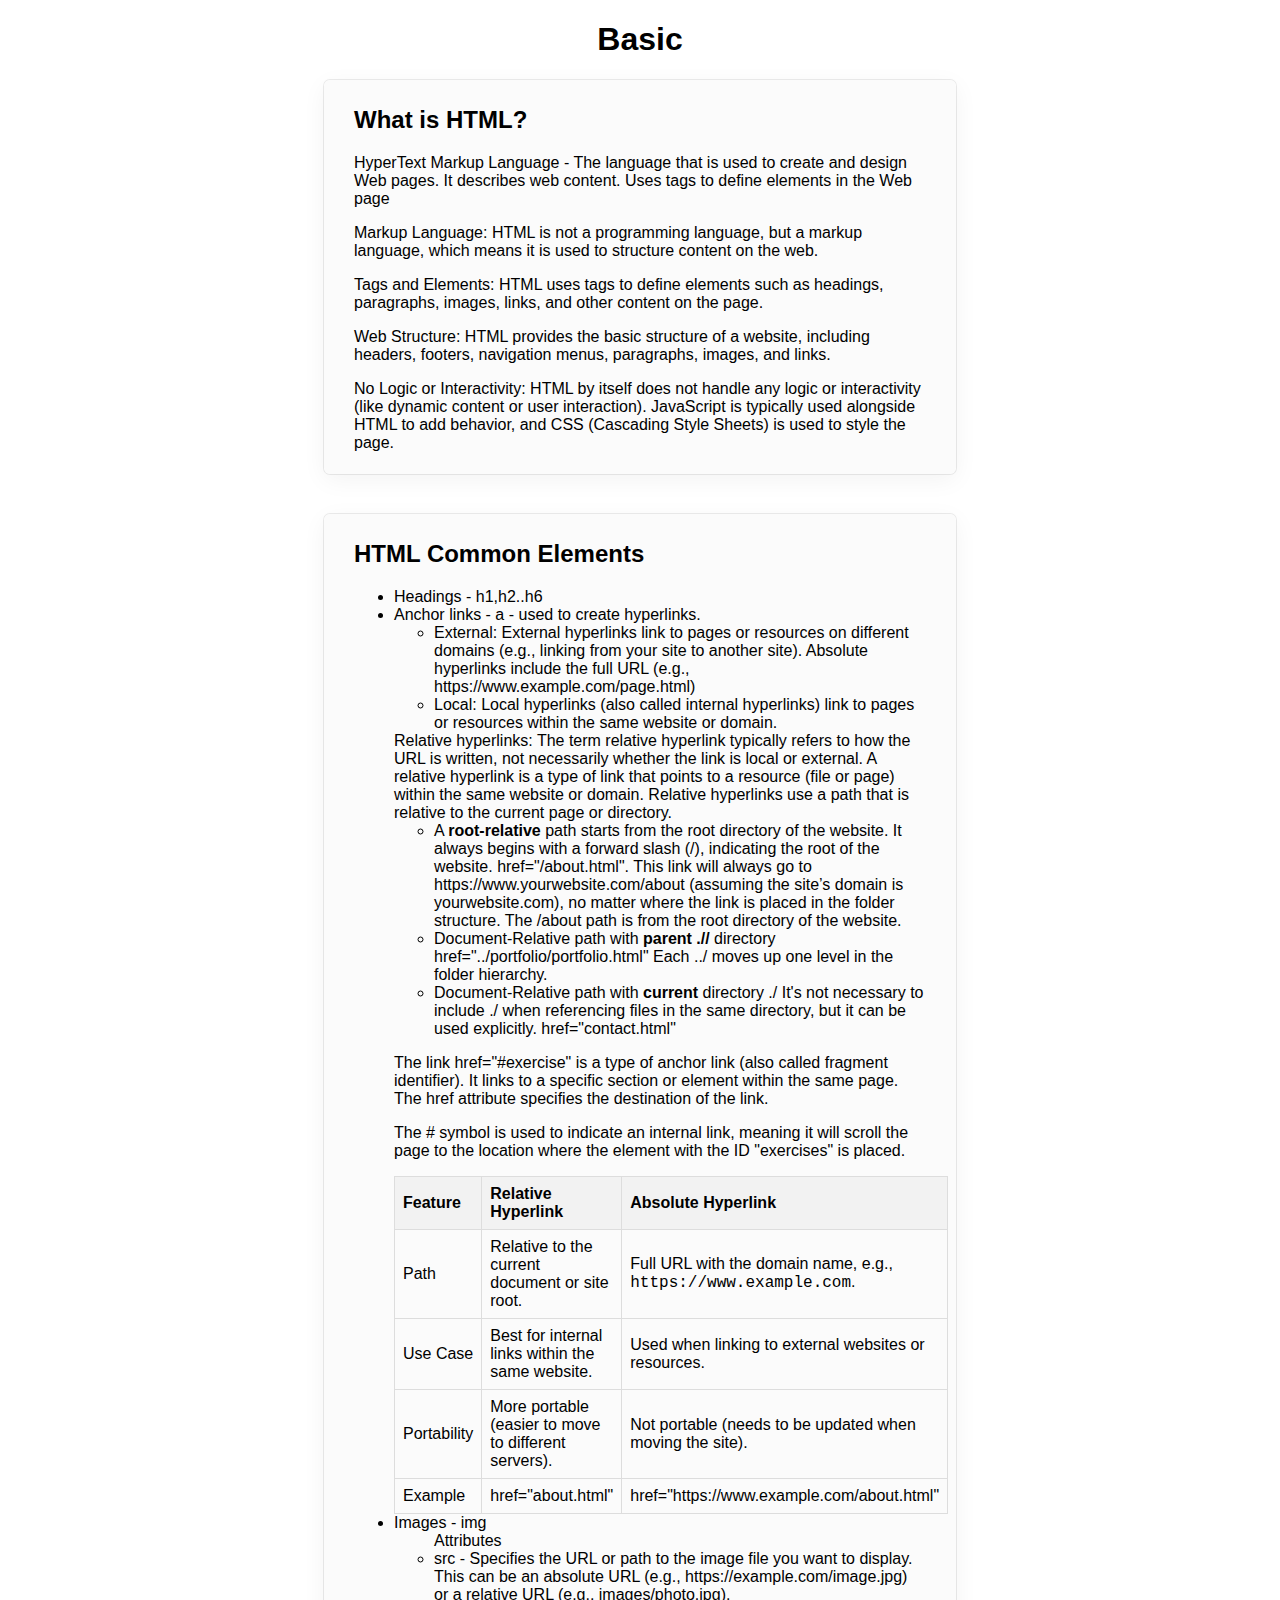
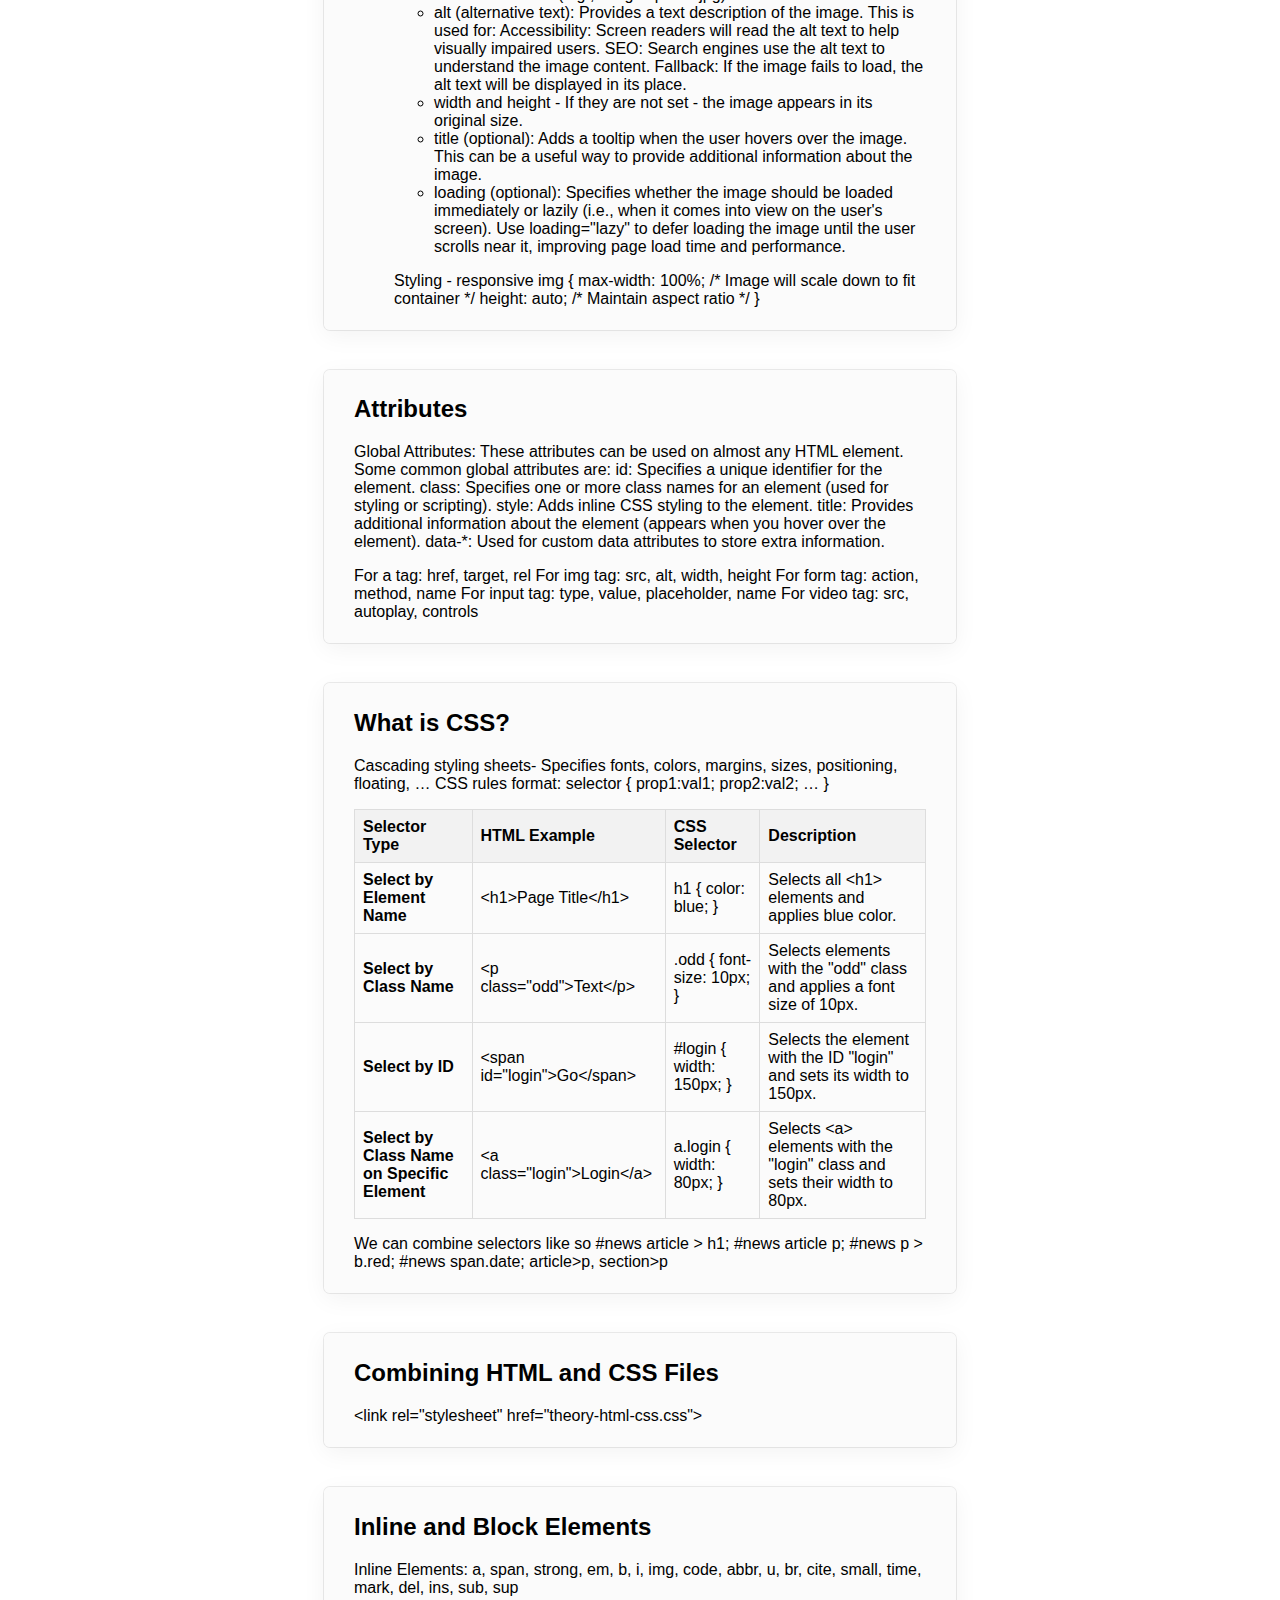
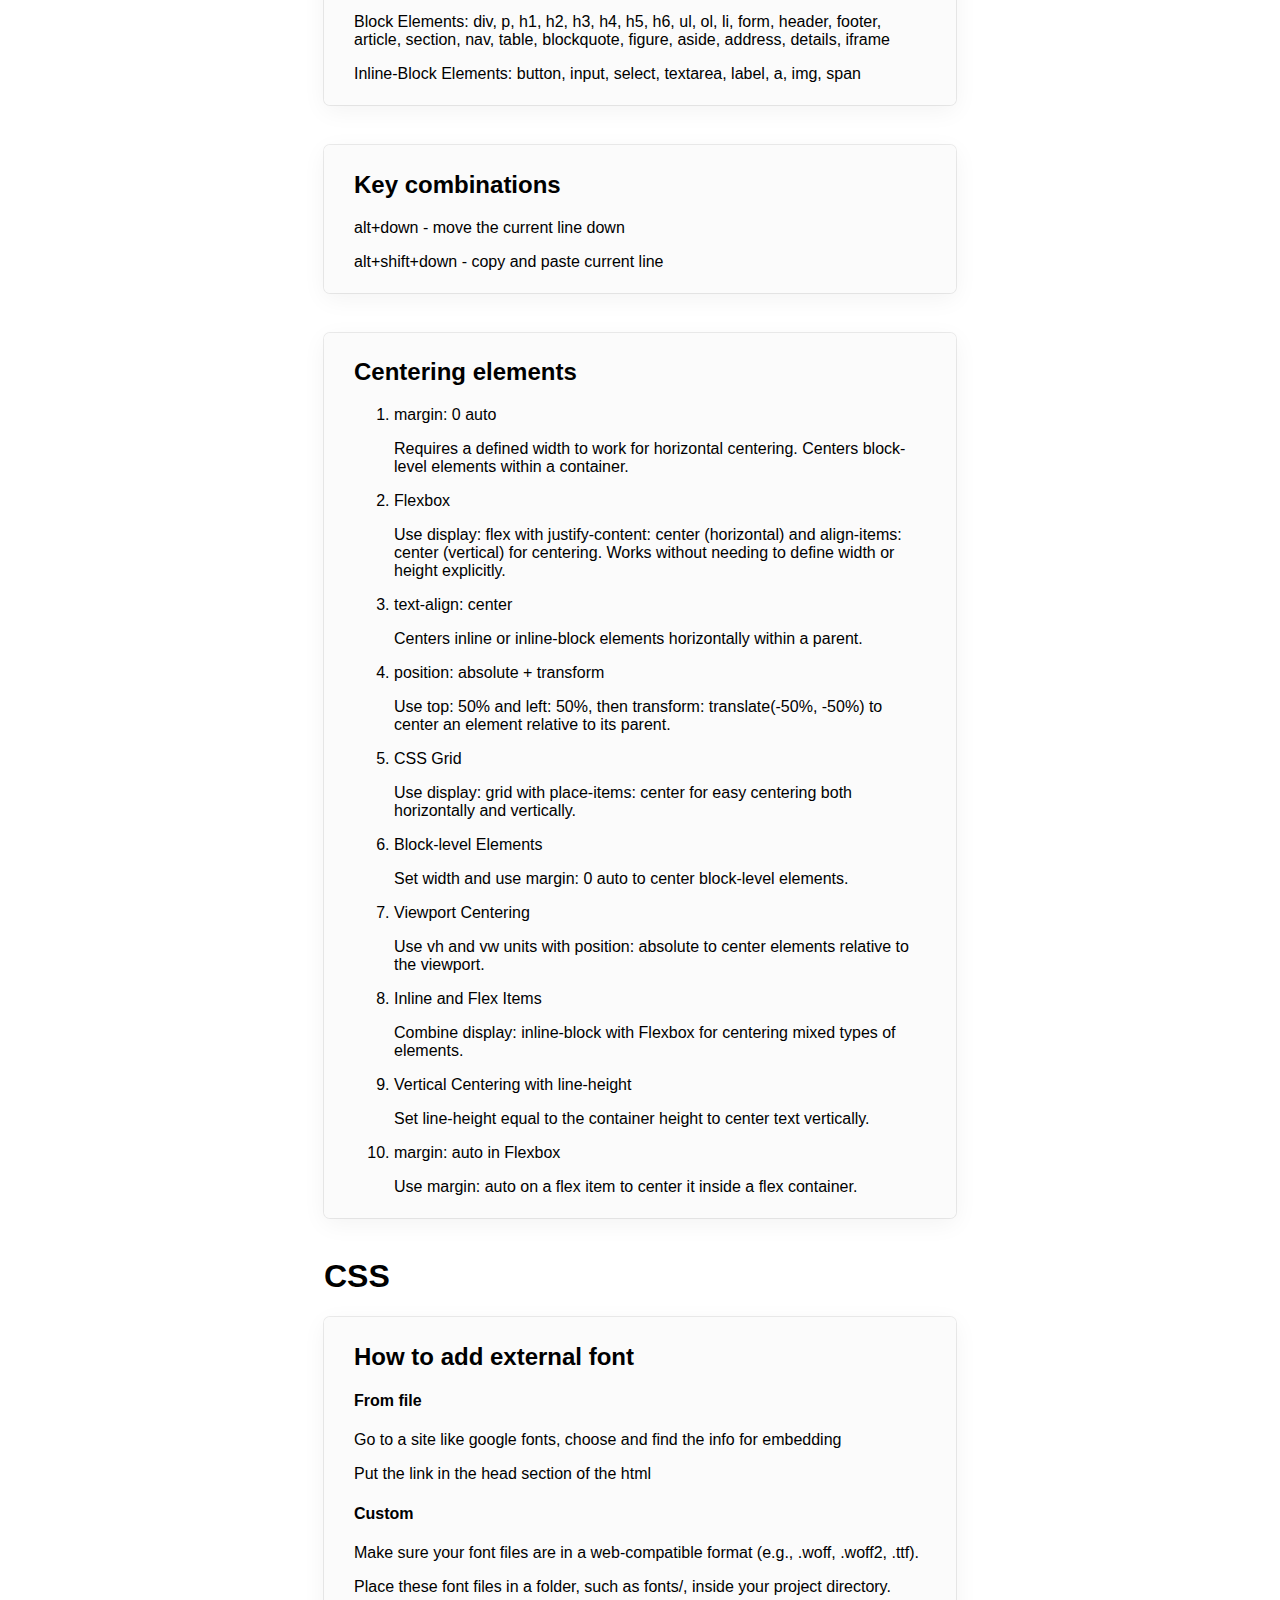
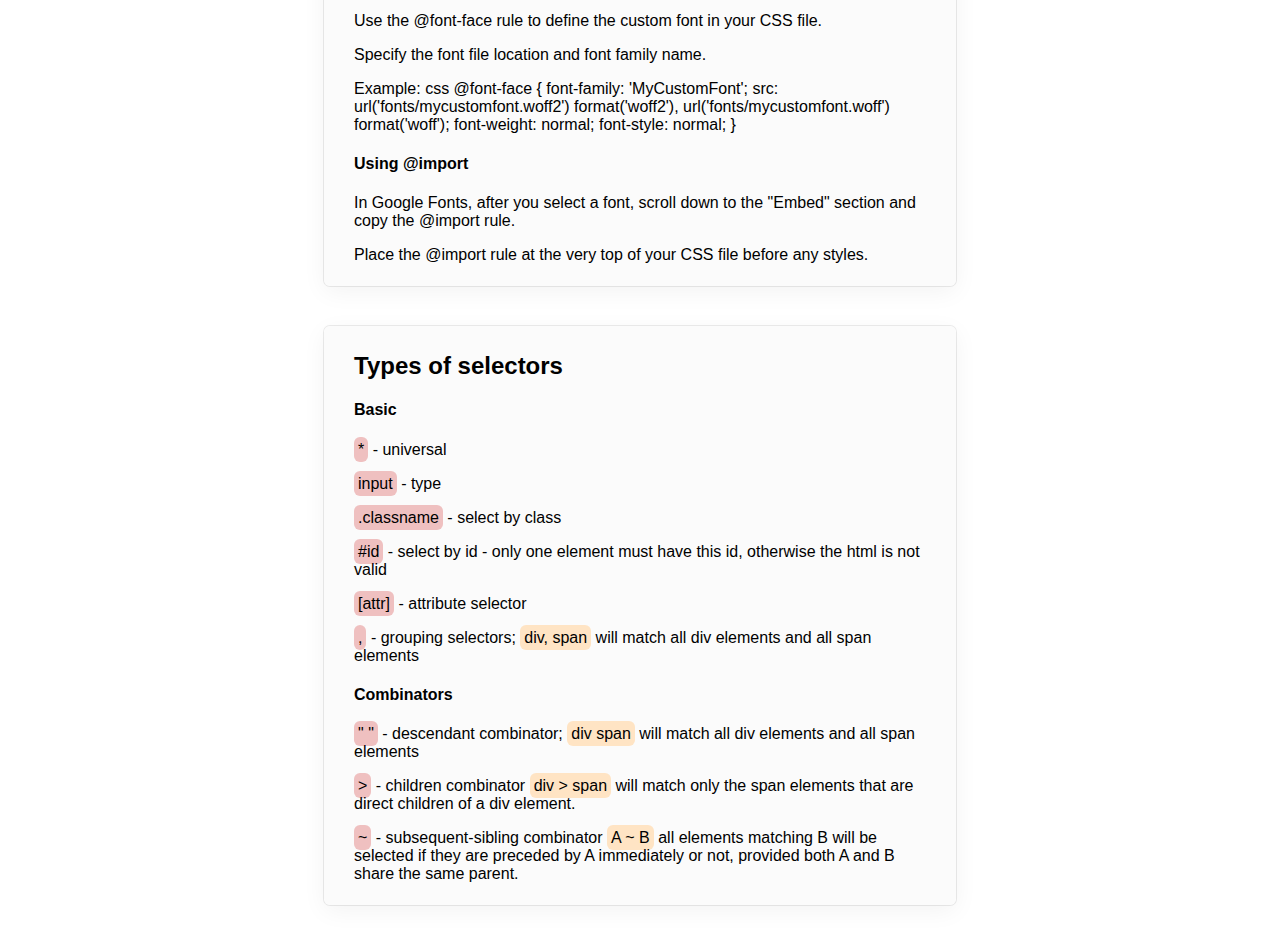
<file: Exercises/theory-html-css.html>
<!DOCTYPE html>
<html lang="en">

<head>
    <meta charset="UTF-8">
    <meta name="viewport" content="width=device-width, initial-scale=1.0">
    <link rel="stylesheet" href="theory-html-css.css">
    <title>Theory</title>
</head>

<body>
    <main>
        <div class="unit">
            <h1 class="unit-name">Basic</h1>
            <section>
                <h2>What is HTML?</h2>
                <p>HyperText Markup Language - The language that is used to create and design Web pages. It
                    describes web
                    content. Uses tags to define elements in the Web page</p>
                <p>Markup Language: HTML is not a programming language, but a markup language, which means it is
                    used to
                    structure content on the web.</p>
                <p>Tags and Elements: HTML uses tags to define elements such as headings, paragraphs, images, links,
                    and
                    other
                    content on the page.</p>
                <p>Web Structure: HTML provides the basic structure of a website, including headers, footers,
                    navigation menus, paragraphs, images, and links.</p>
                <p>No Logic or Interactivity: HTML by itself does not handle any logic or interactivity (like
                    dynamic content or user interaction). JavaScript is typically used alongside HTML to add
                    behavior, and CSS (Cascading Style Sheets) is used to style the page.</p>
            </section>
            <section>
                <h2>HTML Common Elements</h2>
                <ul>
                    <li>Headings - h1,h2..h6</li>
                    <li>Anchor links - a - used to create hyperlinks.
                        <ul>
                            <li>External: External hyperlinks link to pages or resources on different domains (e.g.,
                                linking
                                from your site to another site). Absolute hyperlinks include the full URL (e.g.,
                                https://www.example.com/page.html)</li>
                            <li>Local: Local hyperlinks (also called internal hyperlinks) link to pages or resources
                                within
                                the same website or domain.
                            </li>
                        </ul>
                        <div>Relative hyperlinks: The term relative hyperlink typically refers to how the URL is
                            written,
                            not necessarily whether the link is local or external. A relative hyperlink is a
                            type of
                            link that points to a resource (file or page) within the same website or domain.
                            Relative
                            hyperlinks use a path that is relative to the current page or directory.
                            <ul>
                                <li> A <strong>root-relative</strong> path starts from the root directory of the
                                    website. It always begins with a forward slash (/), indicating the root of
                                    the
                                    website. href="/about.html". This link will always go to
                                    https://www.yourwebsite.com/about (assuming the site’s domain is
                                    yourwebsite.com),
                                    no matter where the link is placed in the folder structure. The /about path
                                    is from
                                    the root directory of the website.</li>
                                <li>Document-Relative path with <strong>parent .//</strong> directory
                                    href="../portfolio/portfolio.html" Each ../ moves up one level in the folder
                                    hierarchy.</li>
                                <li>Document-Relative path with <strong>current</strong> directory ./ It's not
                                    necessary
                                    to
                                    include ./ when referencing files in the same directory, but it can be used
                                    explicitly. href="contact.html"</li>
                            </ul>
                            <p>The link href="#exercise" is a type of anchor link (also called fragment
                                identifier). It
                                links to a specific section or element within the same page.
                                The href attribute specifies the destination of the link.</p>
                            <p>The # symbol is used to indicate an internal link, meaning it will scroll the
                                page to the
                                location where the element with the ID "exercises" is placed.</p>
                        </div>

                        <table border="1">
                            <thead>
                                <tr>
                                    <th>Feature</th>
                                    <th>Relative Hyperlink</th>
                                    <th>Absolute Hyperlink</th>
                                </tr>
                            </thead>
                            <tbody>
                                <tr>
                                    <td>Path</td>
                                    <td>Relative to the current document or site root.</td>
                                    <td>Full URL with the domain name, e.g.,
                                        <code>https://www.example.com</code>.
                                    </td>
                                </tr>
                                <tr>
                                    <td>Use Case</td>
                                    <td>Best for internal links within the same website.</td>
                                    <td>Used when linking to external websites or resources.</td>
                                </tr>
                                <tr>
                                    <td>Portability</td>
                                    <td>More portable (easier to move to different servers).</td>
                                    <td>Not portable (needs to be updated when moving the site).</td>
                                </tr>
                                <tr>
                                    <td>Example</td>
                                    <td>href="about.html"</td>
                                    <td>href="https://www.example.com/about.html"</td>
                                </tr>
                            </tbody>
                        </table>

                    </li>
                    <li>Images - img
                        <ul>Attributes
                            <li>src - Specifies the URL or path to the image file you want to display. This can be
                                an
                                absolute
                                URL (e.g., https://example.com/image.jpg) or a relative URL (e.g.,
                                images/photo.jpg).</li>
                            <li>alt (alternative text):

                                Provides a text description of the image. This is used for:
                                Accessibility: Screen readers will read the alt text to help visually impaired
                                users.
                                SEO: Search engines use the alt text to understand the image content.
                                Fallback: If the image fails to load, the alt text will be displayed in its place.
                            </li>
                            <li>width and height - If they are not set - the image appears in its original size.
                            </li>
                            <li>title (optional): Adds a tooltip when the user hovers over the image. This can be a
                                useful
                                way to provide additional information about the image.</li>
                            <li>loading (optional):
                                Specifies whether the image should be loaded immediately or lazily (i.e., when it
                                comes into
                                view on the user's screen).
                                Use loading="lazy" to defer loading the image until the user scrolls near it,
                                improving page
                                load time and performance.</li>
                        </ul>
                        <p>Styling - responsive
                            img {
                            max-width: 100%; /* Image will scale down to fit container */
                            height: auto; /* Maintain aspect ratio */
                            }
                        </p>
                    </li>
                </ul>
            </section>
            <section>
                <h2>Attributes</h2>
                <p>Global Attributes: These attributes can be used on almost any HTML element. Some common global
                    attributes are:
                    id: Specifies a unique identifier for the element.
                    class: Specifies one or more class names for an element (used for styling or scripting).
                    style: Adds inline CSS styling to the element.
                    title: Provides additional information about the element (appears when you hover over the
                    element).
                    data-*: Used for custom data attributes to store extra information.</p>
                <p>For a tag: href, target, rel
                    For img tag: src, alt, width, height
                    For form tag: action, method, name
                    For input tag: type, value, placeholder, name
                    For video tag: src, autoplay, controls</p>
            </section>
            <section>
                <h2>What is CSS?</h2>
                <p>Cascading styling sheets- Specifies fonts, colors, margins, sizes, positioning, floating, …
                    CSS rules format: selector { prop1:val1; prop2:val2; … }</p>
                <table border="1">
                    <thead>
                        <tr>
                            <th>Selector Type</th>
                            <th>HTML Example</th>
                            <th>CSS Selector</th>
                            <th>Description</th>
                        </tr>
                    </thead>
                    <tbody>
                        <tr>
                            <td><strong>Select by Element Name</strong></td>
                            <td>&lt;h1&gt;Page Title&lt;/h1&gt;</td>
                            <td>h1 { color: blue; }</td>
                            <td>Selects all &lt;h1&gt; elements and applies blue color.</td>
                        </tr>
                        <tr>
                            <td><strong>Select by Class Name</strong></td>
                            <td>&lt;p class="odd"&gt;Text&lt;/p&gt;</td>
                            <td>.odd { font-size: 10px; }</td>
                            <td>Selects elements with the "odd" class and applies a font size of 10px.</td>
                        </tr>
                        <tr>
                            <td><strong>Select by ID</strong></td>
                            <td>&lt;span id="login"&gt;Go&lt;/span&gt;</td>
                            <td>#login { width: 150px; }</td>
                            <td>Selects the element with the ID "login" and sets its width to 150px.</td>
                        </tr>
                        <tr>
                            <td><strong>Select by Class Name on Specific Element</strong></td>
                            <td>&lt;a class="login"&gt;Login&lt;/a&gt;</td>
                            <td>a.login { width: 80px; }</td>
                            <td>Selects &lt;a&gt; elements with the "login" class and sets their width to 80px.</td>
                        </tr>
                    </tbody>
                </table>


                <p>We can combine selectors like so #news article > h1;
                    #news article p;
                    #news p > b.red;
                    #news span.date;
                    article>p, section>p
                </p>


            </section>
            <section>
                <h2>Combining HTML and CSS Files</h2>
                <p>&lt;link rel="stylesheet" href="theory-html-css.css"&gt;</p>
            </section>
            <section>
                <h2>Inline and Block Elements</h2>
                <p> Inline Elements:
                    a, span, strong, em, b, i, img, code, abbr, u, br, cite, small, time, mark, del, ins, sub, sup
                </p>
                <p>Block Elements:
                    div, p, h1, h2, h3, h4, h5, h6, ul, ol, li, form, header, footer, article, section, nav, table,
                    blockquote,
                    figure, aside, address, details, iframe
                </p>
                <p>
                    Inline-Block Elements:
                    button, input, select, textarea, label, a, img, span
                </p>
            </section>
            <section>
                <h2>Key combinations</h2>
                <p> alt+down - move the current line down</p>
                <p> alt+shift+down - copy and paste current line</p>
            </section>
            <section>
                <h2>Centering elements</h2>
                <ol>
                    <li>
                        <p class="summary">margin: 0 auto</p>
                        <p class="details">Requires a defined width to work for horizontal centering. Centers
                            block-level elements within a container.</p>
                    </li>
                    <li>
                        <p class="summary">Flexbox</p>
                        <p class="details">Use display: flex with justify-content: center (horizontal) and align-items:
                            center (vertical) for centering. Works without needing to define width or height explicitly.
                        </p>
                    </li>
                    <li>
                        <p class="summary">text-align: center</p>
                        <p class="details">Centers inline or inline-block elements horizontally within a parent.</p>
                    </li>
                    <li>
                        <p class="summary">position: absolute + transform</p>
                        <p class="details">Use top: 50% and left: 50%, then transform: translate(-50%, -50%) to center
                            an element relative to its parent.</p>
                    </li>
                    <li>
                        <p class="summary">CSS Grid</p>
                        <p class="details">Use display: grid with place-items: center for easy centering both
                            horizontally and vertically.</p>
                    </li>
                    <li>
                        <p class="summary">Block-level Elements</p>
                        <p class="details">Set width and use margin: 0 auto to center block-level elements.</p>
                    </li>
                    <li>
                        <p class="summary">Viewport Centering</p>
                        <p class="details">Use vh and vw units with position: absolute to center elements relative to
                            the viewport.</p>
                    </li>
                    <li>
                        <p class="summary">Inline and Flex Items</p>
                        <p class="details">Combine display: inline-block with Flexbox for centering mixed types of
                            elements.</p>
                    </li>
                    <li>
                        <p class="summary">Vertical Centering with line-height</p>
                        <p class="details">Set line-height equal to the container height to center text vertically.</p>
                    </li>
                    <li>
                        <p class="summary">margin: auto in Flexbox</p>
                        <p class="details">Use margin: auto on a flex item to center it inside a flex container.</p>
                    </li>
                </ol>


            </section>
        </div>
        <div class="unit">
            <h1>CSS</h1>
            <section>
                <h2>How to add external font</h2>
                <article>
                    <h4>From file</h4>
                    <p>Go to a site like google fonts, choose and find the info for embedding</p>
                    <p>Put the link in the head section of the html</p>
                </article>
                <article>
                    <h4>Custom</h4>
                    <p>Make sure your font files are in a web-compatible format (e.g., .woff, .woff2, .ttf).</p>
                    <p>Place these font files in a folder, such as fonts/, inside your project directory.</p>
                    <p>Use the @font-face rule to define the custom font in your CSS file.</p>
                    <p>Specify the font file location and font family name.</p>
                    <span>
                        Example:
                        css
                        @font-face {
                        font-family: 'MyCustomFont';
                        src: url('fonts/mycustomfont.woff2') format('woff2'),
                        url('fonts/mycustomfont.woff') format('woff');
                        font-weight: normal;
                        font-style: normal;
                        }
                    </span>
                </article>
                <article>
                    <h4>Using @import</h4>
                    <p>In Google Fonts, after you select a font, scroll down to the "Embed" section and copy the @import
                        rule.</p>
                    <p>Place the @import rule at the very top of your CSS file before any styles.</p>
                </article>
            </section>
            <section>
                <h2>Types of selectors</h2>
                <h4>Basic</h4>
                <p><span class="highlighted-red">*</span> - universal</p>
                <p><span class="highlighted-red">input</span> - type</p>
                <p><span class="highlighted-red">.classname</span> - select by class</p>
                <p><span class="highlighted-red">#id</span> - select by id - only one element must have this id,
                    otherwise the html is not valid</p>
                <p><span class="highlighted-red">[attr]</span> - attribute selector</p>
                <p><span class="highlighted-red">,</span> - grouping selectors; <span class="highlighted">div,
                        span</span> will match all div elements and all span elements</p>
                <h4>Combinators</h4>
                <p><span class="highlighted-red">" "</span> - descendant combinator; <span class="highlighted">div
                        span</span> will match all div elements and all span elements</p>
                <p><span class="highlighted-red">></span> - children combinator <span class="highlighted">div >
                        span</span> will match only the span elements that are direct children of a div element.</p>
                <p><span class="highlighted-red">~</span> - subsequent-sibling combinator <span class="highlighted">A ~
                        B</span> all elements matching B will be selected if they are preceded by A immediately or not, provided both A and
                    B share the same parent.
                <p></p>
                <p></p>
            </section>
        </div>

    </main>

</body>

</html>
</file>
<file: Exercises/theory-html-css.css>
main {
    box-sizing: border-box;
    font-family:Arial, Helvetica, sans-serif;
    font-size: 16px;
}

section {
    background-color: rgba(249, 249, 249, 0.705);
    padding: 6px 30px;
    margin-bottom: 40px;
    border-radius: 6px;
    box-shadow: rgba(0, 0, 0, 0.05) 0px 6px 24px 0px, rgba(0, 0, 0, 0.08) 0px 0px 0px 1px;
}

.unit {
    max-width: 50%;
    margin: 0 auto
}

.unit-name {
    text-align: center;
}


/* TABLE */

table {
    width: 100%;
    border-collapse: collapse;
}

th,
td {
    padding: 8px;
    text-align: left;
    border: 1px solid #ddd;
}

th {
    background-color: #f2f2f2;
}

/* Spans */

.highlighted, .highlighted-red {
    padding: 4px;
    border-radius: 6px;
}

.highlighted {
    background-color: bisque;
}

.highlighted-red {
    background-color: rgb(239, 192, 192);
}
</file>
